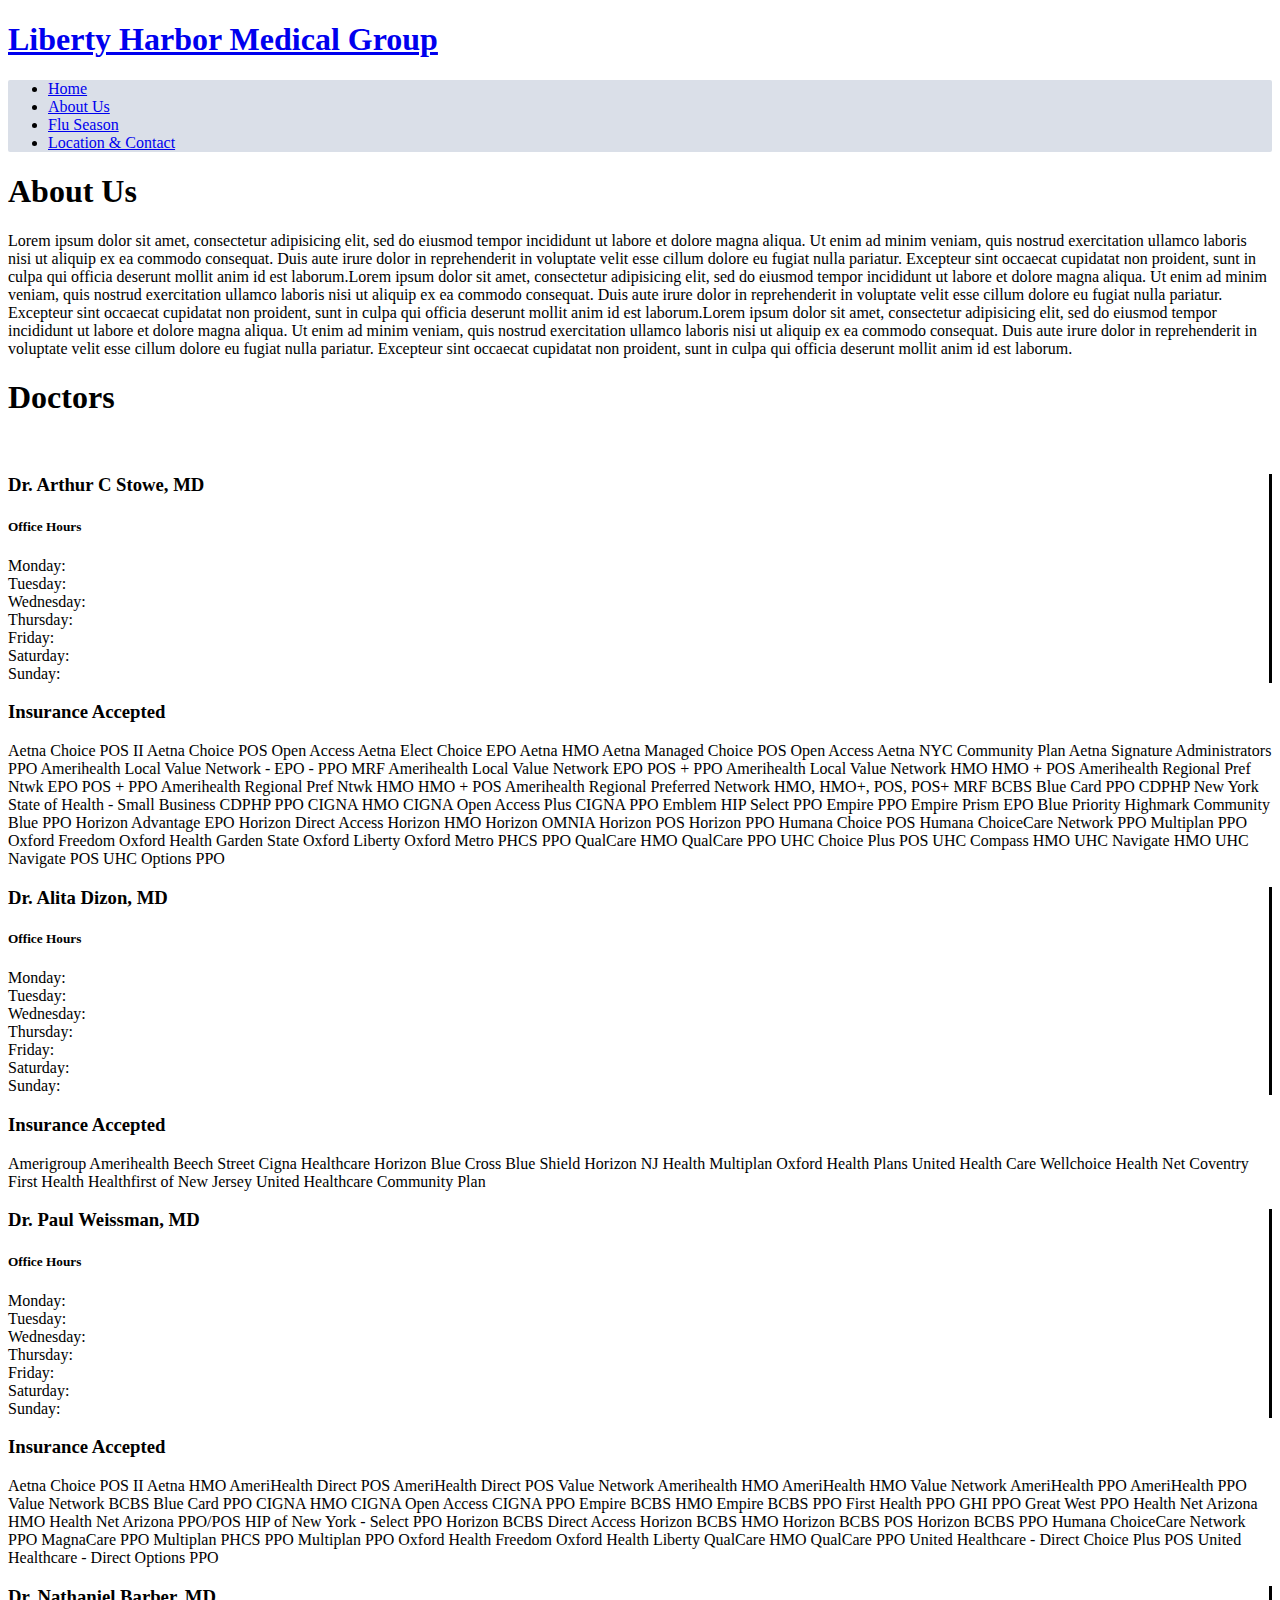
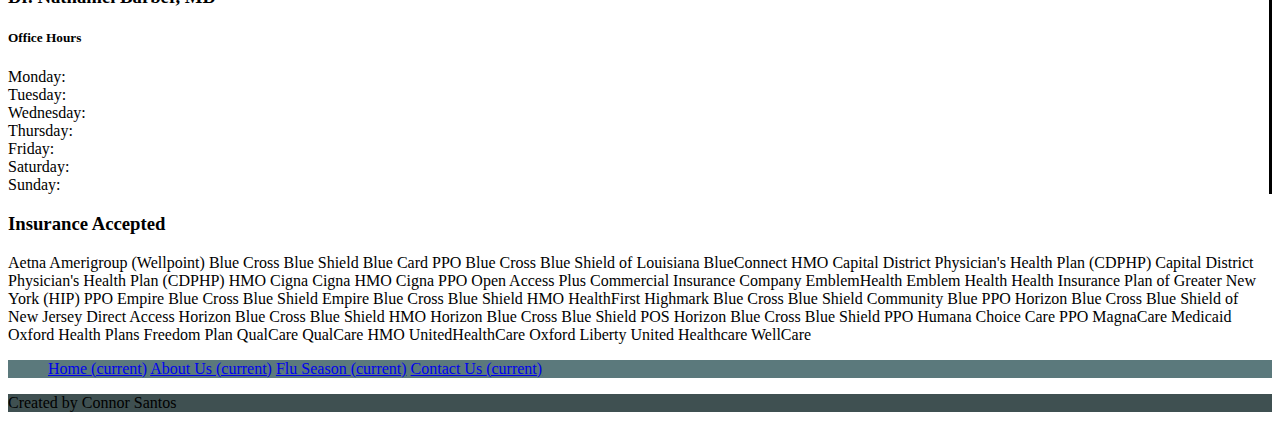
<file: aboutus.html>
<!DOCTYPE html>
<html>
<head>
  <meta name="viewport" content="width=device-width, initial-scale=1">
	<meta name="description" content="medical website">
	<meta name="keywords" content="Connor, Santos, Connor Santos, , ">
	<meta name="author" content="Connor Santos">
  <link rel="stylesheet" href="https://maxcdn.bootstrapcdn.com/bootstrap/4.0.0-beta/css/bootstrap.min.css" integrity="sha384-/Y6pD6FV/Vv2HJnA6t+vslU6fwYXjCFtcEpHbNJ0lyAFsXTsjBbfaDjzALeQsN6M" crossorigin="anonymous">
  <script src="https://code.jquery.com/jquery-3.2.1.slim.min.js" integrity="sha384-KJ3o2DKtIkvYIK3UENzmM7KCkRr/rE9/Qpg6aAZGJwFDMVNA/GpGFF93hXpG5KkN" crossorigin="anonymous"></script>
  <script src="https://cdnjs.cloudflare.com/ajax/libs/popper.js/1.11.0/umd/popper.min.js" integrity="sha384-b/U6ypiBEHpOf/4+1nzFpr53nxSS+GLCkfwBdFNTxtclqqenISfwAzpKaMNFNmj4" crossorigin="anonymous"></script>
  <script src="https://maxcdn.bootstrapcdn.com/bootstrap/4.0.0-beta/js/bootstrap.min.js" integrity="sha384-h0AbiXch4ZDo7tp9hKZ4TsHbi047NrKGLO3SEJAg45jXxnGIfYzk4Si90RDIqNm1" crossorigin="anonymous"></script>
  <link rel="stylesheet" href="home.css" type="text/css">
  <title>Medical Center</title>
</head>

<body>
  <!-- header -->
  <header>
    <div class="container mt-3 mb-3">
      <div class="row">
        <div class="col-sm-4">
          <a href="index.html" >
            <h1>Liberty Harbor Medical Group</h1>
          </a>
        </div>
      </div>
    </div>
  </header>

  <!-- navbar -->
  <div class="container mb-4" >
    <ul class="nav justify-content-center topnav nav-pills nav-fill">
      <li class="nav-item ">
        <a class="nav-link" href="index.html">Home</a>
      </li>
      <li class="nav-item">
        <a class="nav-link active" href="#">About Us</a>
      </li>
      <li class="nav-item">
        <a class="nav-link" href="fluseason.html">Flu Season</a>
      </li>
      <li class="nav-item">
        <a class="nav-link " href="contactus.html">Location & Contact</a>
      </li>
    </ul>
  </div>

  <div class="container ">
    <h1>About Us</h1>
    <p>Lorem ipsum dolor sit amet, consectetur adipisicing elit, sed do eiusmod tempor incididunt ut labore et dolore magna aliqua. Ut enim ad minim veniam, quis nostrud exercitation ullamco laboris nisi ut aliquip ex ea commodo consequat. Duis aute irure dolor in reprehenderit in voluptate velit esse cillum dolore eu fugiat nulla pariatur. Excepteur sint occaecat cupidatat non proident, sunt in culpa qui officia deserunt mollit anim id est laborum.Lorem ipsum dolor sit amet, consectetur adipisicing elit, sed do eiusmod tempor incididunt ut labore et dolore magna aliqua. Ut enim ad minim veniam, quis nostrud exercitation ullamco laboris nisi ut aliquip ex ea commodo consequat. Duis aute irure dolor in reprehenderit in voluptate velit esse cillum dolore eu fugiat nulla pariatur. Excepteur sint occaecat cupidatat non proident, sunt in culpa qui officia deserunt mollit anim id est laborum.Lorem ipsum dolor sit amet, consectetur adipisicing elit, sed do eiusmod tempor incididunt ut labore et dolore magna aliqua. Ut enim ad minim veniam, quis nostrud exercitation ullamco laboris nisi ut aliquip ex ea commodo consequat. Duis aute irure dolor in reprehenderit in voluptate velit esse cillum dolore eu fugiat nulla pariatur. Excepteur sint occaecat cupidatat non proident, sunt in culpa qui officia deserunt mollit anim id est laborum.
    </p>
    <h1 class="text-center">Doctors</h1>
    <br>
    <div class="row mt-3 mb-5">
      <div class="col-sm-3 br">
        <h3>Dr. Arthur C Stowe, MD</h3>
        <h5>Office Hours</h5>
        <p class="">Monday: <br> Tuesday: <br> Wednesday: <br> Thursday: <br> Friday: <br> Saturday: <br> Sunday:</p>
      </div>
      <div class="col-sm-9">
        <h3>Insurance Accepted</h3>
        <p>Aetna Choice POS II
      Aetna Choice POS Open Access
      Aetna Elect Choice EPO
      Aetna HMO
      Aetna Managed Choice POS Open Access
      Aetna NYC Community Plan
      Aetna Signature Administrators PPO
      Amerihealth Local Value Network - EPO - PPO MRF
      Amerihealth Local Value Network EPO POS + PPO
      Amerihealth Local Value Network HMO HMO + POS
      Amerihealth Regional Pref Ntwk EPO POS + PPO
      Amerihealth Regional Pref Ntwk HMO HMO + POS
      Amerihealth Regional Preferred Network HMO, HMO+, POS, POS+ MRF
      BCBS Blue Card PPO
      CDPHP New York State of Health - Small Business
      CDPHP PPO
      CIGNA HMO
      CIGNA Open Access Plus
      CIGNA PPO
      Emblem HIP Select PPO
      Empire PPO
      Empire Prism EPO Blue Priority
      Highmark Community Blue PPO
      Horizon Advantage EPO
      Horizon Direct Access
      Horizon HMO
      Horizon OMNIA
      Horizon POS
      Horizon PPO
      Humana Choice POS
      Humana ChoiceCare Network PPO
      Multiplan PPO
      Oxford Freedom
      Oxford Health Garden State
      Oxford Liberty
      Oxford Metro
      PHCS PPO
      QualCare HMO
      QualCare PPO
      UHC Choice Plus POS
      UHC Compass HMO
      UHC Navigate HMO
      UHC Navigate POS
      UHC Options PPO</p>
      </div>
    </div>

    <div class="row mt-3 mb-5">
      <div class="col-sm-3 br">
        <h3>Dr. Alita Dizon, MD</h3>
        <h5>Office Hours</h5>
        <p class="">Monday: <br> Tuesday: <br> Wednesday: <br> Thursday: <br> Friday: <br> Saturday: <br> Sunday:</p>
      </div>
      <div class="col-sm-9">
        <h3>Insurance Accepted</h3>
        <p>Amerigroup
          Amerihealth
          Beech Street
          Cigna Healthcare
          Horizon Blue Cross Blue Shield
          Horizon NJ Health
          Multiplan
          Oxford Health Plans
          United Health Care
          Wellchoice
          Health Net
          Coventry First Health
          Healthfirst of New Jersey
          United Healthcare Community Plan</p>
      </div>
    </div>

    <div class="row mt-3 mb-5">
      <div class="col-sm-3 br">
        <h3>Dr. Paul Weissman, MD</h3>
        <h5>Office Hours</h5>
        <p class="">Monday: <br> Tuesday: <br> Wednesday: <br> Thursday: <br> Friday: <br> Saturday: <br> Sunday:</p>
      </div>
      <div class="col-sm-9">
        <h3>Insurance Accepted</h3>
        <p>Aetna Choice POS II
        Aetna HMO
        AmeriHealth Direct POS
        AmeriHealth Direct POS Value Network
        Amerihealth HMO
        AmeriHealth HMO Value Network
        AmeriHealth PPO
        AmeriHealth PPO Value Network
        BCBS Blue Card PPO
        CIGNA HMO
        CIGNA Open Access
        CIGNA PPO
        Empire BCBS HMO
        Empire BCBS PPO
        First Health PPO
        GHI PPO
        Great West PPO
        Health Net Arizona HMO
        Health Net Arizona PPO/POS
        HIP of New York - Select PPO
        Horizon BCBS Direct Access
        Horizon BCBS HMO
        Horizon BCBS POS
        Horizon BCBS PPO
        Humana ChoiceCare Network PPO
        MagnaCare PPO
        Multiplan PHCS PPO
        Multiplan PPO
        Oxford Health Freedom
        Oxford Health Liberty
        QualCare HMO
        QualCare PPO
        United Healthcare - Direct Choice Plus POS
        United Healthcare - Direct Options PPO</p>
      </div>
    </div>

    <div class="row mt-3 mb-5">
      <div class="col-sm-3 br">
        <h3>Dr. Nathaniel Barber, MD</h3>
        <h5>Office Hours</h5>
        <p class="">Monday: <br> Tuesday: <br> Wednesday: <br> Thursday: <br> Friday: <br> Saturday: <br> Sunday:</p>
      </div>
      <div class="col-sm-9">
        <h3>Insurance Accepted</h3>
        <p>Aetna
          Amerigroup (Wellpoint)
          Blue Cross Blue Shield
          Blue Card PPO
          Blue Cross Blue Shield of Louisiana
          BlueConnect HMO
          Capital District Physician's Health Plan (CDPHP)
          Capital District Physician's Health Plan (CDPHP) HMO
          Cigna
          Cigna HMO
          Cigna PPO
          Open Access Plus
          Commercial Insurance Company
          EmblemHealth
          Emblem Health
          Health Insurance Plan of Greater New York (HIP) PPO
          Empire Blue Cross Blue Shield
          Empire Blue Cross Blue Shield HMO
          HealthFirst
          Highmark Blue Cross Blue Shield
          Community Blue PPO
          Horizon Blue Cross Blue Shield of New Jersey
          Direct Access
          Horizon Blue Cross Blue Shield HMO
          Horizon Blue Cross Blue Shield POS
          Horizon Blue Cross Blue Shield PPO
          Humana
          Choice Care PPO
          MagnaCare
          Medicaid
          Oxford Health Plans
          Freedom Plan
          QualCare
          QualCare HMO
          UnitedHealthCare
          Oxford Liberty
          United Healthcare
          WellCare</p>
      </div>
    </div>
  </div>

  <!-- bottom -->
  <footer>
    <div class="topfooter">
      <div class="navbar container navbar-expand-lg navbar-light">
        <ul class="nav navbar-nav mr-auto">
          <a class="nav-link" href="#">Home <span class="sr-only">(current)</span></a>
          <a class="nav-link" href="#">About Us <span class="sr-only">(current)</span></a>
          <a class="nav-link" href="#">Flu Season <span class="sr-only">(current)</span></a>
          <a class="nav-link" href="#">Contact Us <span class="sr-only">(current)</span></a>
        </ul>
      </div>
    </div>
    <div class="botfooter">
      <div class="container">
        <p>Created by Connor Santos
        </p>
      </div>
    </div>
  </footer>


</body>

</html>
</file>
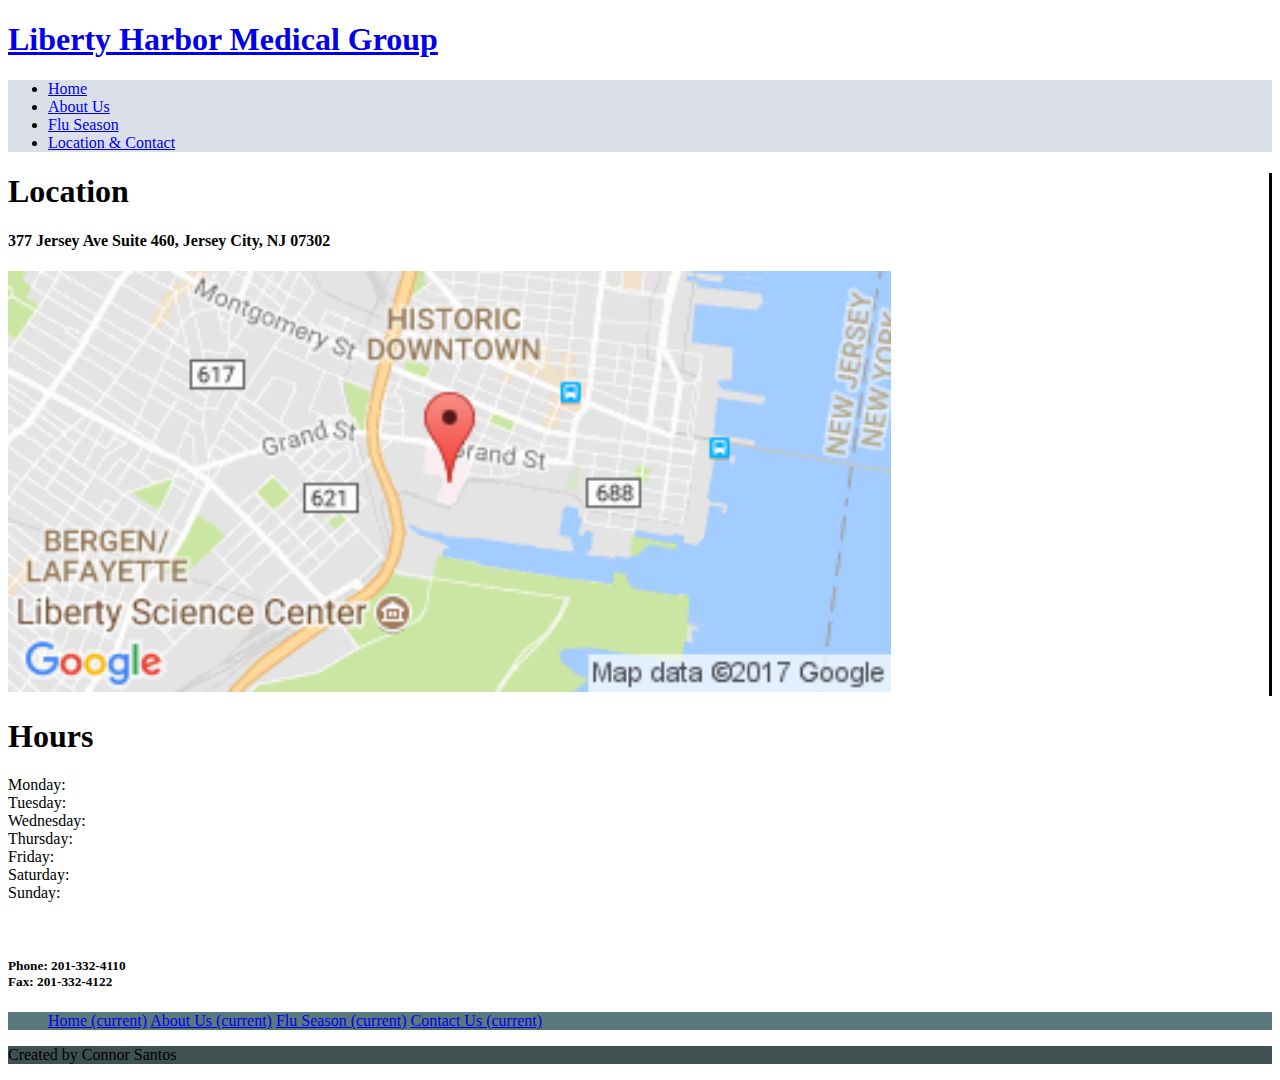
<file: contactus.html>
<!DOCTYPE html>
<html>
<head>
  <meta name="viewport" content="width=device-width, initial-scale=1">
	<meta name="description" content="medical website">
	<meta name="keywords" content="Connor, Santos, Connor Santos, , ">
	<meta name="author" content="Connor Santos">
  <link rel="stylesheet" href="https://maxcdn.bootstrapcdn.com/bootstrap/4.0.0-beta/css/bootstrap.min.css" integrity="sha384-/Y6pD6FV/Vv2HJnA6t+vslU6fwYXjCFtcEpHbNJ0lyAFsXTsjBbfaDjzALeQsN6M" crossorigin="anonymous">
  <script src="https://code.jquery.com/jquery-3.2.1.slim.min.js" integrity="sha384-KJ3o2DKtIkvYIK3UENzmM7KCkRr/rE9/Qpg6aAZGJwFDMVNA/GpGFF93hXpG5KkN" crossorigin="anonymous"></script>
  <script src="https://cdnjs.cloudflare.com/ajax/libs/popper.js/1.11.0/umd/popper.min.js" integrity="sha384-b/U6ypiBEHpOf/4+1nzFpr53nxSS+GLCkfwBdFNTxtclqqenISfwAzpKaMNFNmj4" crossorigin="anonymous"></script>
  <script src="https://maxcdn.bootstrapcdn.com/bootstrap/4.0.0-beta/js/bootstrap.min.js" integrity="sha384-h0AbiXch4ZDo7tp9hKZ4TsHbi047NrKGLO3SEJAg45jXxnGIfYzk4Si90RDIqNm1" crossorigin="anonymous"></script>
  <link rel="stylesheet" href="home.css" type="text/css">
  <title>Medical Center</title>
</head>

<body>
  <!-- header -->
  <header>
    <div class="container mt-3 mb-3">
      <div class="row">
        <div class="col-sm-4">
          <a href="index.html" >
            <h1>Liberty Harbor Medical Group</h1>
          </a>
        </div>
      </div>
    </div>
  </header>

  <!-- navbar -->
  <div class="container mb-4" >
    <ul class="nav justify-content-center topnav nav-pills nav-fill">
      <li class="nav-item ">
        <a class="nav-link" href="index.html">Home</a>
      </li>
      <li class="nav-item">
        <a class="nav-link " href="aboutus.html">About Us</a>
      </li>
      <li class="nav-item">
        <a class="nav-link" href="fluseason.html">Flu Season</a>
      </li>
      <li class="nav-item">
        <a class="nav-link active" href="#">Location & Contact</a>
      </li>
    </ul>
  </div>


    <div class="container">
      <div class="jumbotron">
        <div class="row">
          <div class="col-sm-8 br">
            <h1 class="mb-3">Location</h1>
            <h4 class="mb-4">377 Jersey Ave Suite 460, Jersey City, NJ 07302</h4>
            <a href="https://www.google.com/maps?f=d&hl=en&daddr=377+Jersey+Avenue+Jersey+City+NJ+07302&z=13" target="_blank">
              <img class="pb-4" src="map.png" height="80%" width="70%">
            </a>
          </div>
          <div class="col-sm-4">
            <h1 class="mb-3"> Hours </h1>
            <p class="container"> Monday: <br> Tuesday: <br> Wednesday: <br> Thursday: <br> Friday: <br> Saturday: <br> Sunday:</p> <br>
            <h5>Phone: 201-332-4110 <br> Fax: 201-332-4122</h5>
          </div>
        </div>
      </div>
    </div>

  <!-- bottom -->
  <footer>
    <div class="topfooter">
      <div class="navbar container navbar-expand-lg navbar-light">
        <ul class="nav navbar-nav mr-auto">
          <a class="nav-link" href="#">Home <span class="sr-only">(current)</span></a>
          <a class="nav-link" href="#">About Us <span class="sr-only">(current)</span></a>
          <a class="nav-link" href="#">Flu Season <span class="sr-only">(current)</span></a>
          <a class="nav-link" href="#">Contact Us <span class="sr-only">(current)</span></a>
        </ul>
      </div>
    </div>
    <div class="botfooter">
      <div class="container">
        <p>Created by Connor Santos
        </p>
      </div>
    </div>
  </footer>


</body>

</html>
</file>
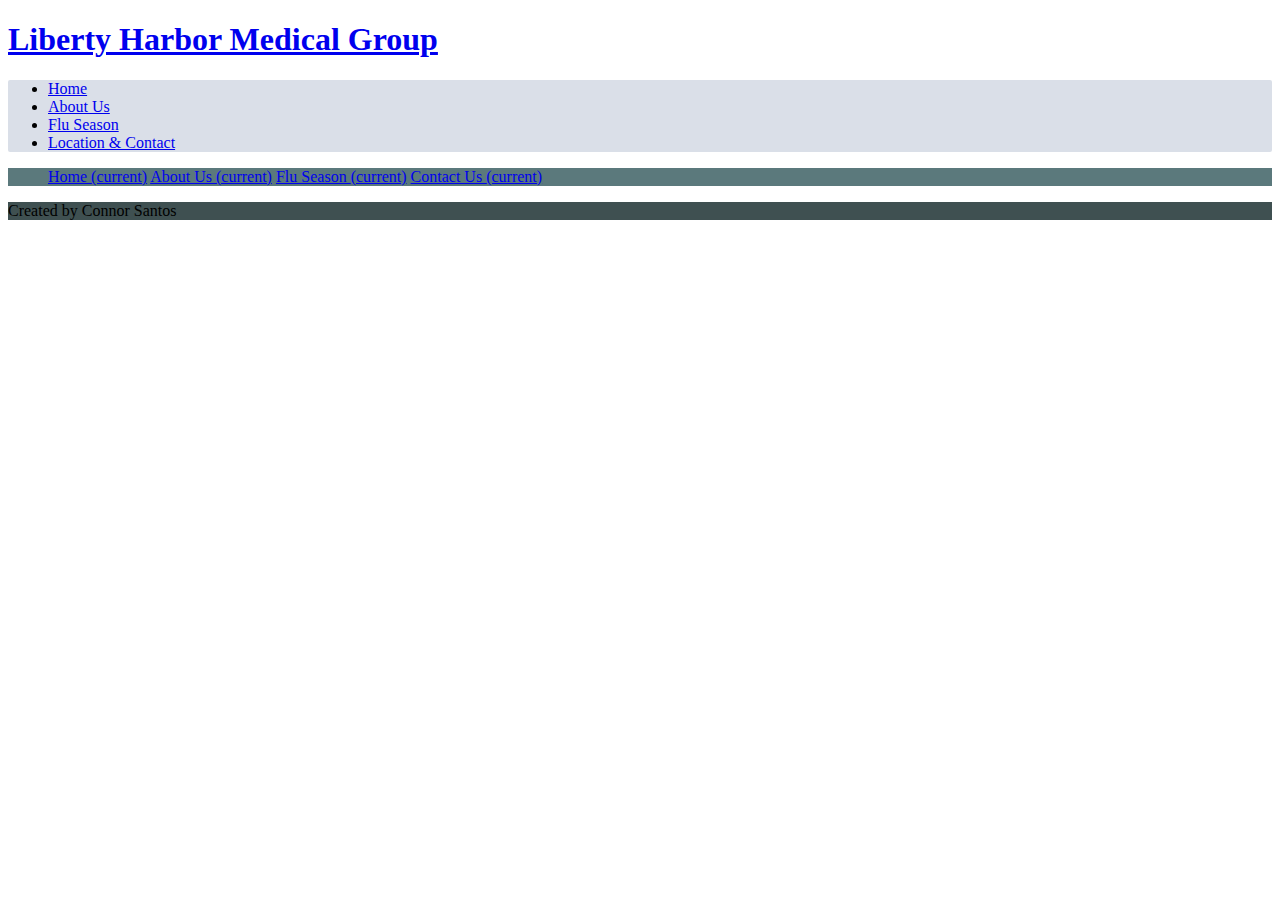
<file: fluseason.html>
<!DOCTYPE html>
<html>
<head>
  <meta name="viewport" content="width=device-width, initial-scale=1">
	<meta name="description" content="medical website">
	<meta name="keywords" content="Connor, Santos, Connor Santos, , ">
	<meta name="author" content="Connor Santos">
  <link rel="stylesheet" href="https://maxcdn.bootstrapcdn.com/bootstrap/4.0.0-beta/css/bootstrap.min.css" integrity="sha384-/Y6pD6FV/Vv2HJnA6t+vslU6fwYXjCFtcEpHbNJ0lyAFsXTsjBbfaDjzALeQsN6M" crossorigin="anonymous">
  <script src="https://code.jquery.com/jquery-3.2.1.slim.min.js" integrity="sha384-KJ3o2DKtIkvYIK3UENzmM7KCkRr/rE9/Qpg6aAZGJwFDMVNA/GpGFF93hXpG5KkN" crossorigin="anonymous"></script>
  <script src="https://cdnjs.cloudflare.com/ajax/libs/popper.js/1.11.0/umd/popper.min.js" integrity="sha384-b/U6ypiBEHpOf/4+1nzFpr53nxSS+GLCkfwBdFNTxtclqqenISfwAzpKaMNFNmj4" crossorigin="anonymous"></script>
  <script src="https://maxcdn.bootstrapcdn.com/bootstrap/4.0.0-beta/js/bootstrap.min.js" integrity="sha384-h0AbiXch4ZDo7tp9hKZ4TsHbi047NrKGLO3SEJAg45jXxnGIfYzk4Si90RDIqNm1" crossorigin="anonymous"></script>
  <link rel="stylesheet" href="home.css" type="text/css">
  <title>Medical Center</title>
</head>

<body>
  <!-- header -->
  <header>
    <div class="container mt-3 mb-3">
      <div class="row">
        <div class="col-sm-4">
          <a href="index.html" >
            <h1>Liberty Harbor Medical Group</h1>
          </a>
        </div>
      </div>
    </div>
  </header>

  <!-- navbar -->
  <div class="container mb-4" >
    <ul class="nav justify-content-center topnav nav-pills nav-fill">
      <li class="nav-item ">
        <a class="nav-link" href="index.html">Home</a>
      </li>
      <li class="nav-item">
        <a class="nav-link " href="aboutus.html">About Us</a>
      </li>
      <li class="nav-item">
        <a class="nav-link active" href="#">Flu Season</a>
      </li>
      <li class="nav-item">
        <a class="nav-link " href="contactus.html">Location & Contact</a>
      </li>
    </ul>
  </div>


  <!-- bottom -->
  <footer>
    <div class="topfooter">
      <div class="navbar container navbar-expand-lg navbar-light">
        <ul class="nav navbar-nav mr-auto">
          <a class="nav-link" href="#">Home <span class="sr-only">(current)</span></a>
          <a class="nav-link" href="#">About Us <span class="sr-only">(current)</span></a>
          <a class="nav-link" href="#">Flu Season <span class="sr-only">(current)</span></a>
          <a class="nav-link" href="#">Contact Us <span class="sr-only">(current)</span></a>
        </ul>
      </div>
    </div>
    <div class="botfooter">
      <div class="container">
        <p>Created by Connor Santos
        </p>
      </div>
    </div>
  </footer>


</body>

</html>
</file>
<file: home.css>
.topnav{
  background-color: #dadfe8;
  border-radius: 2px;
}

.topfooter{
  background-color: #5b797c;
  height: 40%;
}

.botfooter{
  background-color: #3f5051;
  height: 2%;
}

a:hover{
  text-decoration: none;
}

.br{
  border-right: solid;
}
</file>
